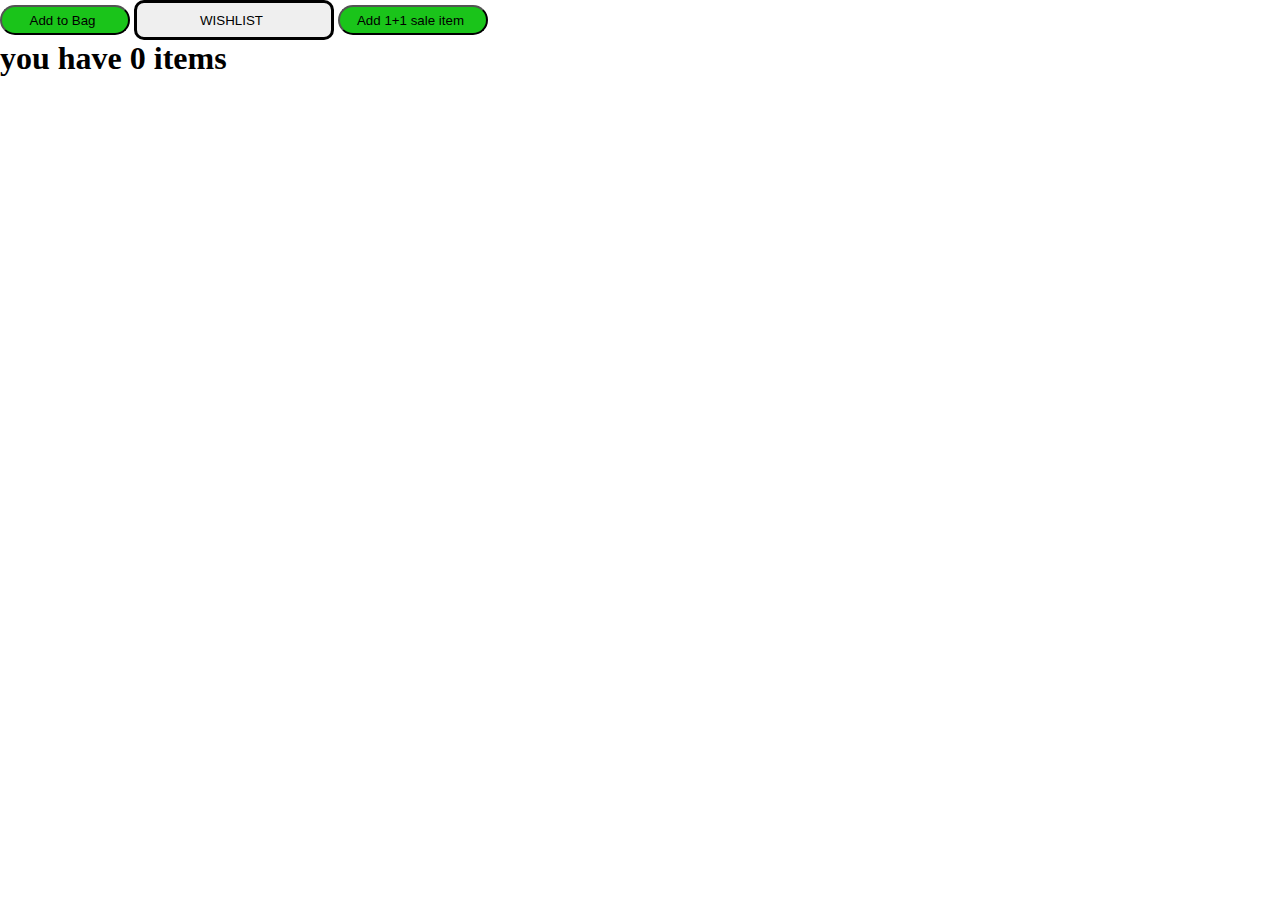
<file: index.html>
<!DOCTYPE html>
<html lang="en">
<head>
    <title>hululu hululu hululu</title>
    <Style>
        *{ margin: 0px;
            padding: 0px;
        }
        #hy{
       height: 40px;
       width: 200px;
       border: solid black 3px;
       border-radius: 10px;
      text-transform: uppercase;
      text-align: center;
      padding: 5px 10px 5px 5px;

        }
         #ky{
       height: 30px;
       width: 130px;
       border-radius: 20px;
      background-color:rgb(26, 196, 26);
      text-align: center;
      padding: 5px 10px 5px 5px;

        }
        #ty{
       height: 30px;
       width: 150px;
       border-radius: 20px;
      background-color:rgb(26, 196, 26);
      text-align: center;
      padding: 5px 10px 5px 5px;

        }
    </Style>

</head>
<body>
    <button id="ky" class="by" onclick="cartQuantity++;document.querySelector('#cart-summary')
    .innerText=`you have ${cartQuantity} items`;">Add to Bag  </button>
     
    <button id="hy" class="by"onclick="cartQuantity--;
    document.querySelector('#cart-summary')
    .innerText=`you have ${cartQuantity} items`;">
        WISHLIST</button>
     <button id="ty" class="by"onclick="cartQuantity=cartQuantity+2;
    document.querySelector('#cart-summary')
    .innerText=`you have ${cartQuantity} items`;">Add 1+1 sale item</button>
    <h1 id="cart-summary"> </h1>
    <script>
        let cartQuantity=0;
        document.querySelector('#cart-summary').innerText=`you have ${cartQuantity} items`;

    </script>
</body>
</html>
</file>
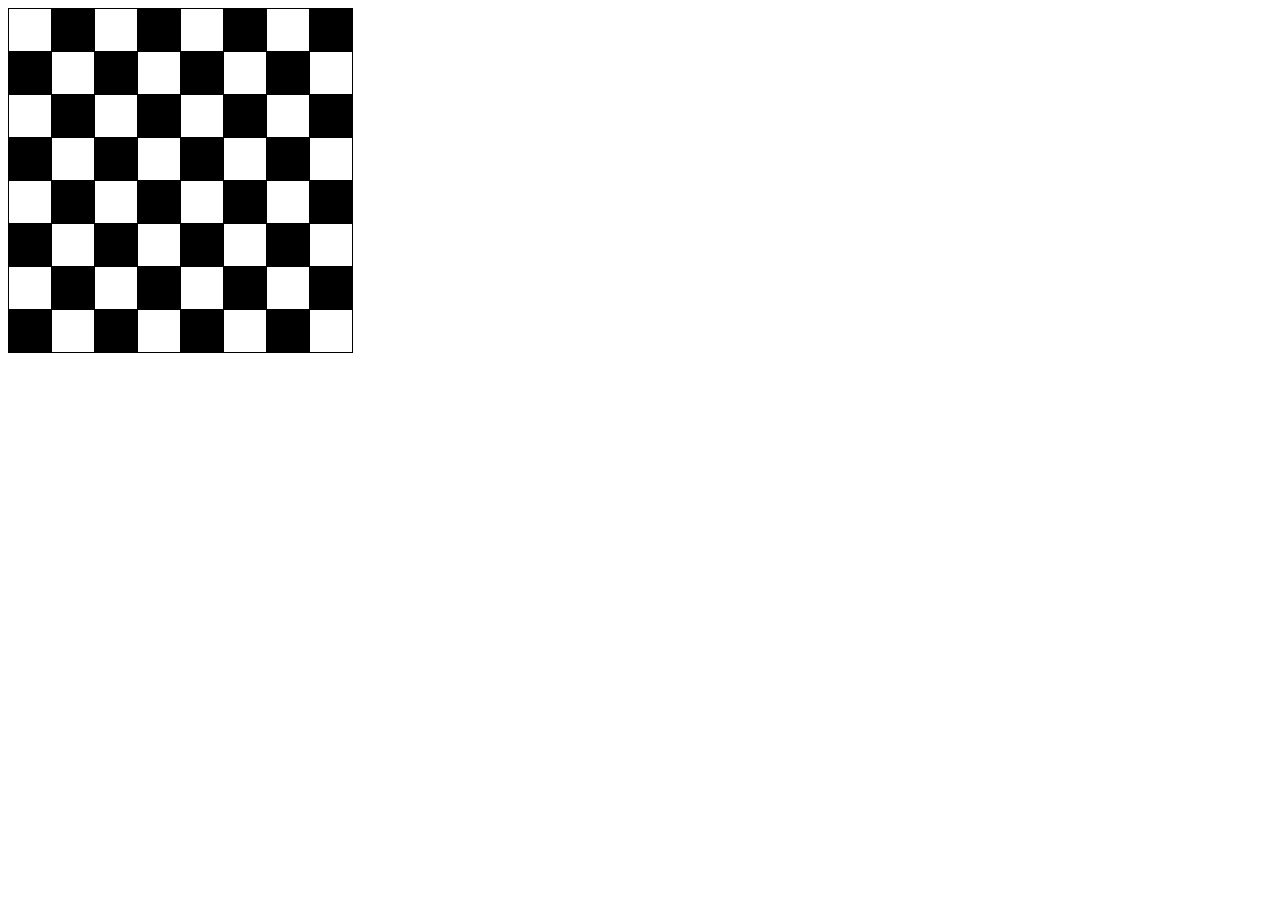
<file: chessboard.html>
<!DOCTYPE html>
<html lang="en">
<head>
    <meta charset="UTF-8">
    <meta name="viewport" content="width=device-width, initial-scale=1.0">
    <title>Document</title>
    <style>
        .white{
            background-color: white;
            height: 40px;
            width:40px;
            border:1px solid black;
        }
        .black{
              background-color:  black;
            height: 40px;
            width:40px;
            border:1px solid black;

        }
        table{
            border-collapse: collapse;
        }
    </style>
</head>
<body>
    <table id="demo">

    </table>
    <script>
        const tab=document.getElementById("demo")
        
        for(let row=0;row<8;row++){
            const roww=document.createElement("tr");
            for(let col=0;col<8;col++){
                const cell =document.createElement("td");
                if((row+col)%2==0){
                    cell.classList.add('white');
                }
                else{
                    cell.classList.add('black');
                }
                roww.appendChild(cell);

            }
            tab.appendChild(roww);
        }
    </script>
</body>
</html>
</file>
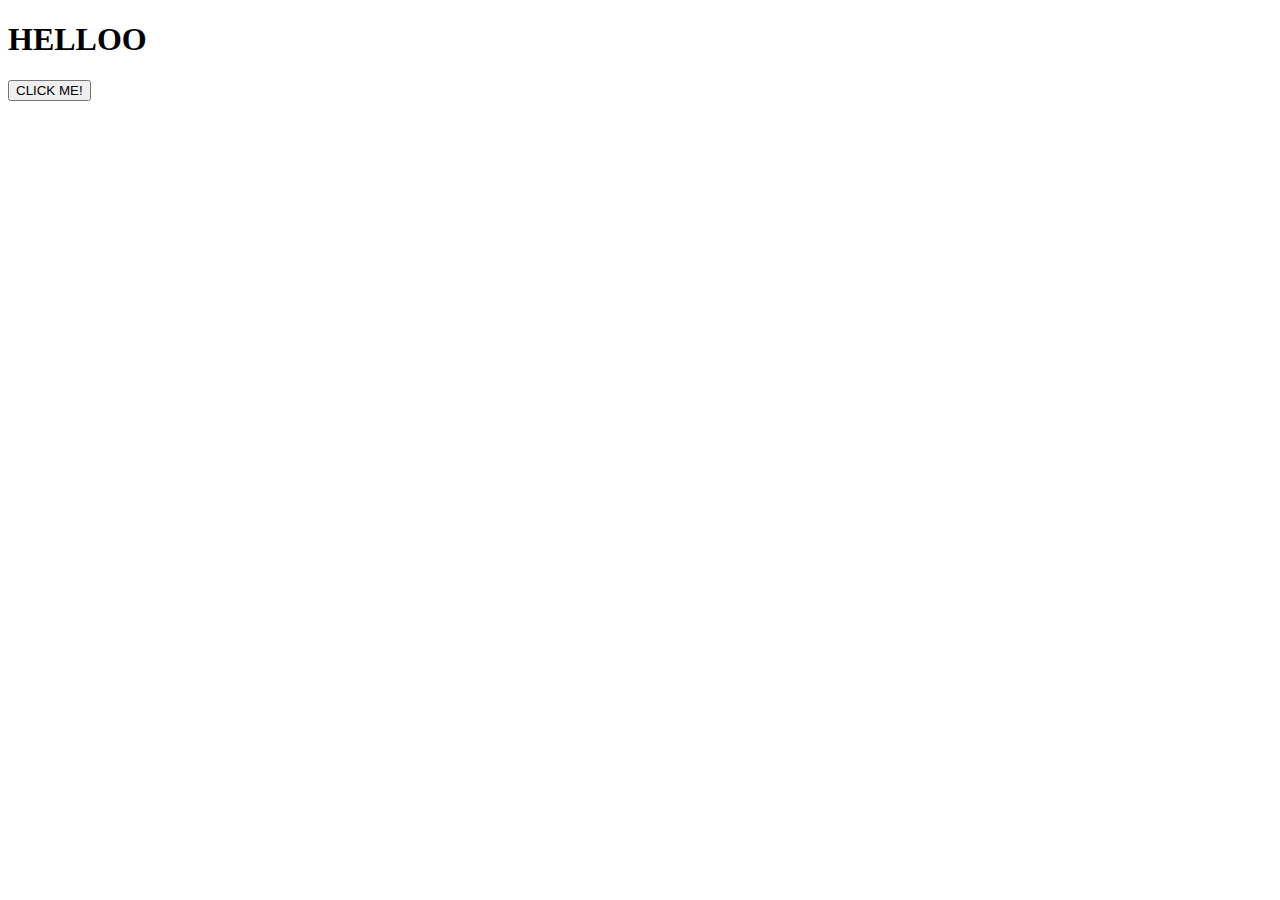
<file: first.html>
<!DOCTYPE html>
<html lang="en">

<head>
    <meta charset="UTF-8">
    <meta name="viewport" content="width=device-width, initial-scale=1.0">
    <title>Document</title>
</head>

<body>
    <h1>HELLOO </h1>
    <button id ="functionCall"> CLICK ME!</button>
</body>
   <script src="index.js"></script>

</html>
</file>
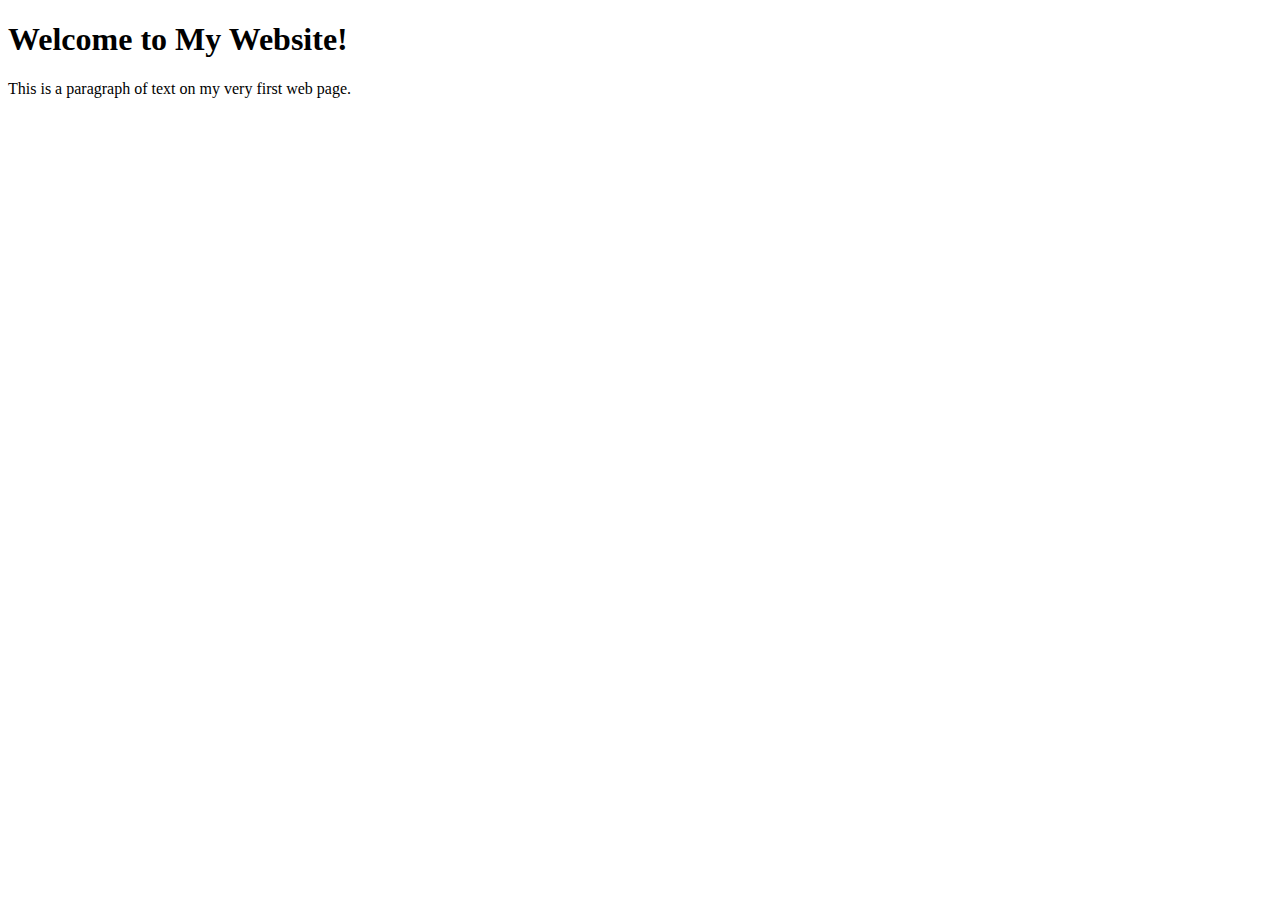
<file: pro1.html>
<!DOCTYPE html>
<html>
<head>
    <title>My First Web Page</title>
</head>
<body>
    <h1>Welcome to My Website!</h1>
    <p>This is a paragraph of text on my very first web page.</p>
    
</body>
</html>
</file>
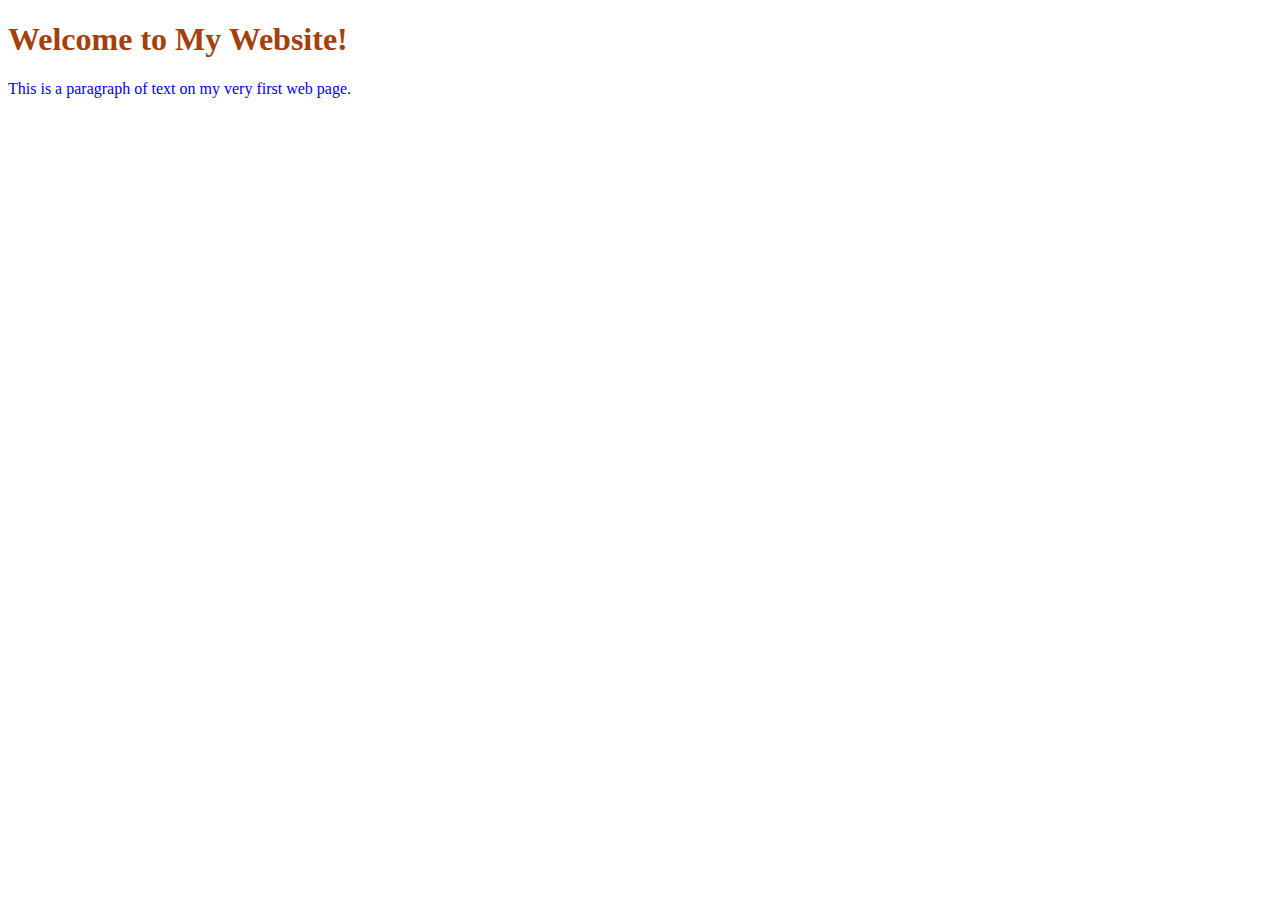
<file: set1/web2.html>
<!DOCTYPE html>
<html>
<head>
    <title>My First Web Page</title>
  <link rel="stylesheet" href="index.css">


</head>
<body>
    <h1>Welcome to My Website!</h1>
    <p>This is a paragraph of text on my very first web page.</p>
    
</body>
</html>
</file>
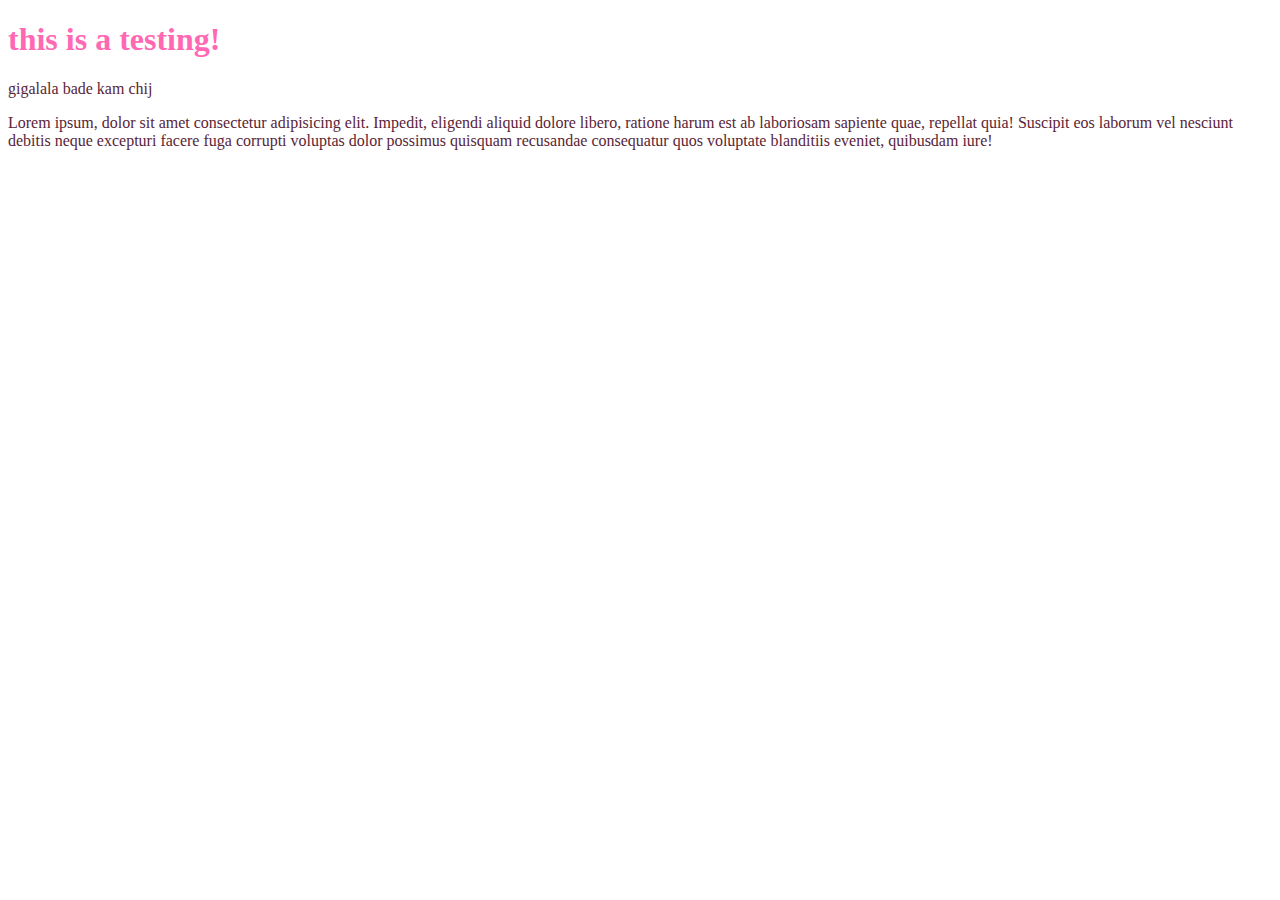
<file: set2/web3.html>
<!DOCTYPE html>
<html>
<head>
    <title>Hello Page</title>
    <style>
        #hello{
            color: hotpink;
        }
        .bye{
            color:  rgb(89, 37, 55);
        }
    </style>
</head>
<body>
    <h1 id="hello">this is a testing!</h1>
    <h class="bye">gigalala bade kam chij</h>
    <p class="bye">Lorem ipsum, dolor sit amet consectetur adipisicing elit. Impedit, eligendi aliquid dolore libero, ratione harum est ab laboriosam sapiente quae, repellat quia! Suscipit eos laborum vel nesciunt debitis neque excepturi facere fuga corrupti voluptas dolor possimus quisquam recusandae consequatur quos voluptate blanditiis eveniet, quibusdam iure!
    </p>
</body>
</html>
</file>
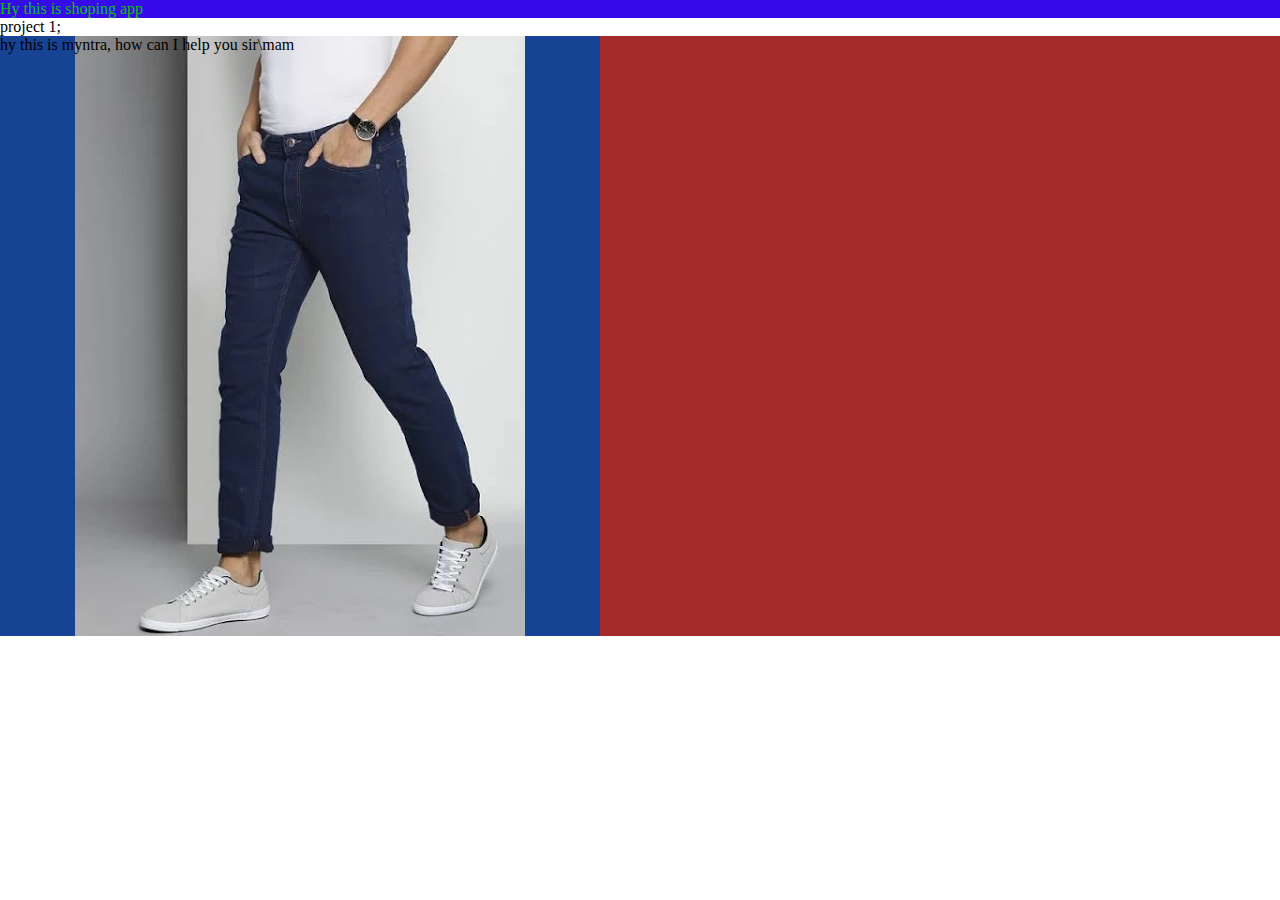
<file: set4/web4.html>
<!DOCTYPE html>
<html>
<head>
    <title>Hello Page</title>
    
    <style>
      * {
      margin: 0;
      padding: 0;
    }
       #hy {
       background-color: hsl(251, 90%, 48%);
       color : rgb(13, 192, 13);
    }
    main{
      height: 30;
      width: 10;
      background-color: brown;
      

    }
    #by{
      width: 600px;
      height :600px;
      /* background-color: rgb(23, 67, 149);
      background-image: url(jeans.webp);
      background-repeat: no-repeat; 
      background-position: center; */
      background: rgb(23, 67, 149) url(jeans.webp) no-repeat center;
    }
    </style>
</head>
<body>
   <div id="hy">Hy this is shoping app </div>
   <header>
     project 1;
   </header>
   <main >
       <div id="by">hy this is myntra, how can I help you sir\mam</div>
   </main>

</body>
</html>
</file>
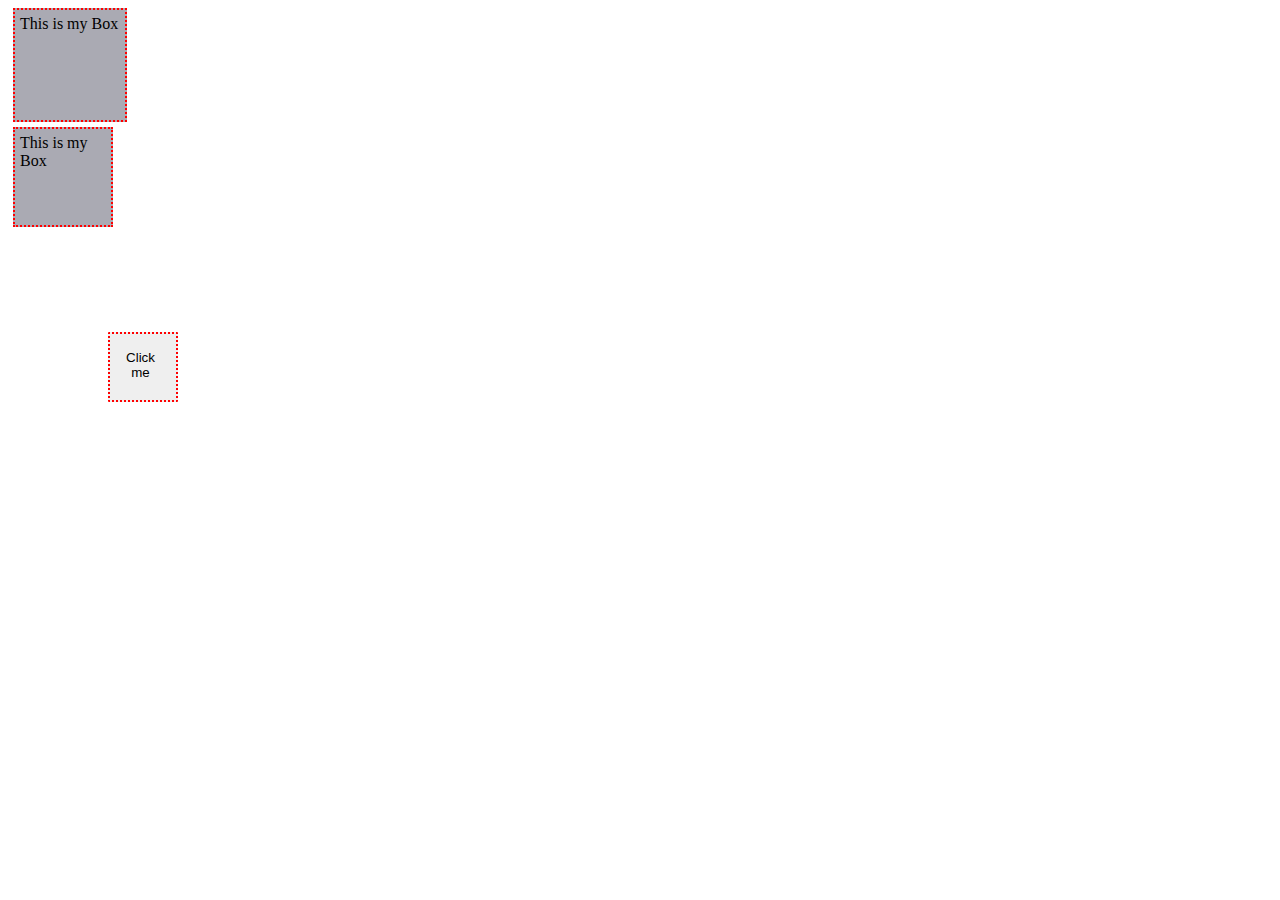
<file: set6/web6.html>
<html>
<head>
    <title>My First Webpage</title>
    <style>
      .hy{
        height: 100px;
        width: 100px;
        padding: 5px;
         border: 2px dotted red;
        margin: 5px;

        background-color: rgb(170, 170, 179);
      }
      #first_button{
        height :70px;
        width: 70px;
        padding: 10px 15px 15px 10px;
        margin: 100px;
        border: 2px dotted red;
        border-radius: 1px;

      }

    </style>
</head>
<body>
  <div class="hy" style="box-sizing: content-box;">
  This is my Box
  </div>
   <div class="hy"style="box-sizing: border-box;">
  This is my Box
  </div>
  <button id="first_button">Click me</button>
    
</body>
</html>
</file>
<file: set1/index.css>
h1{
            color: rgb(163, 64, 11);
        }
        p{
            color: blue;
        }
</file>
